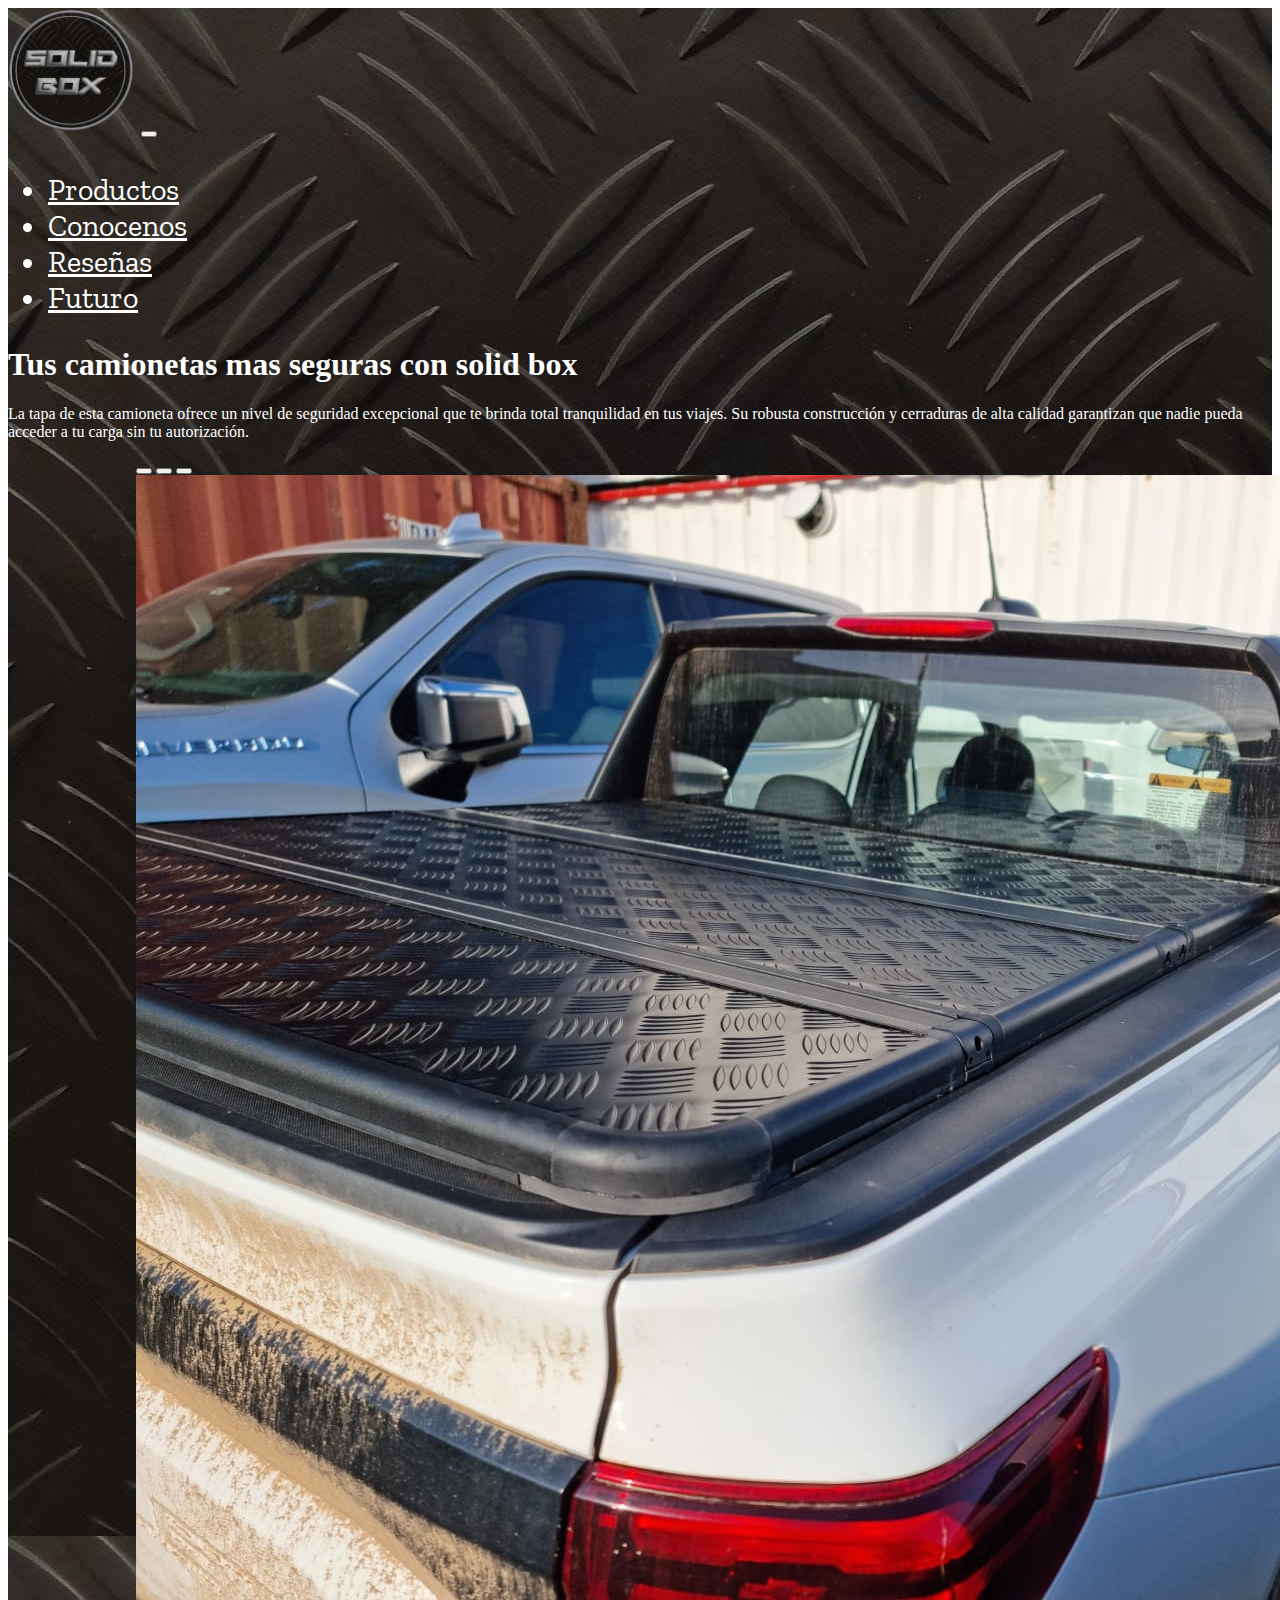
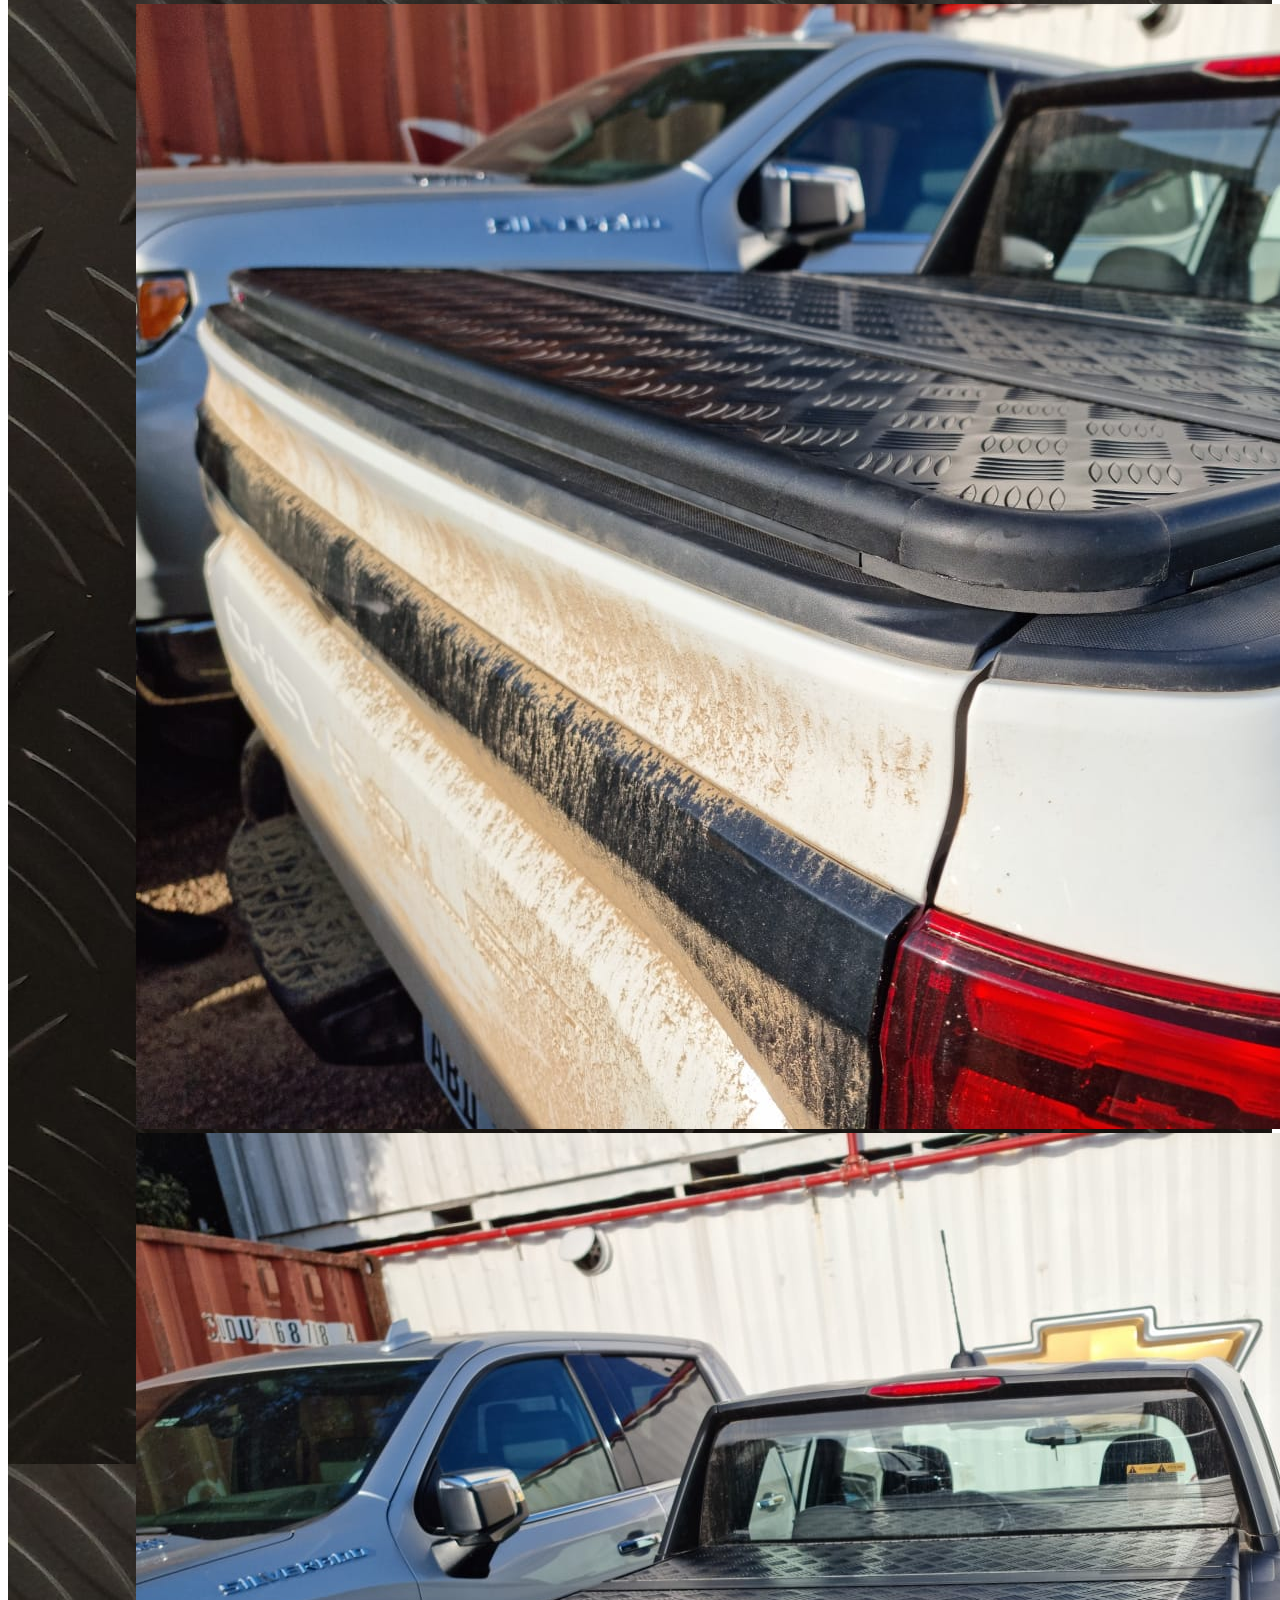
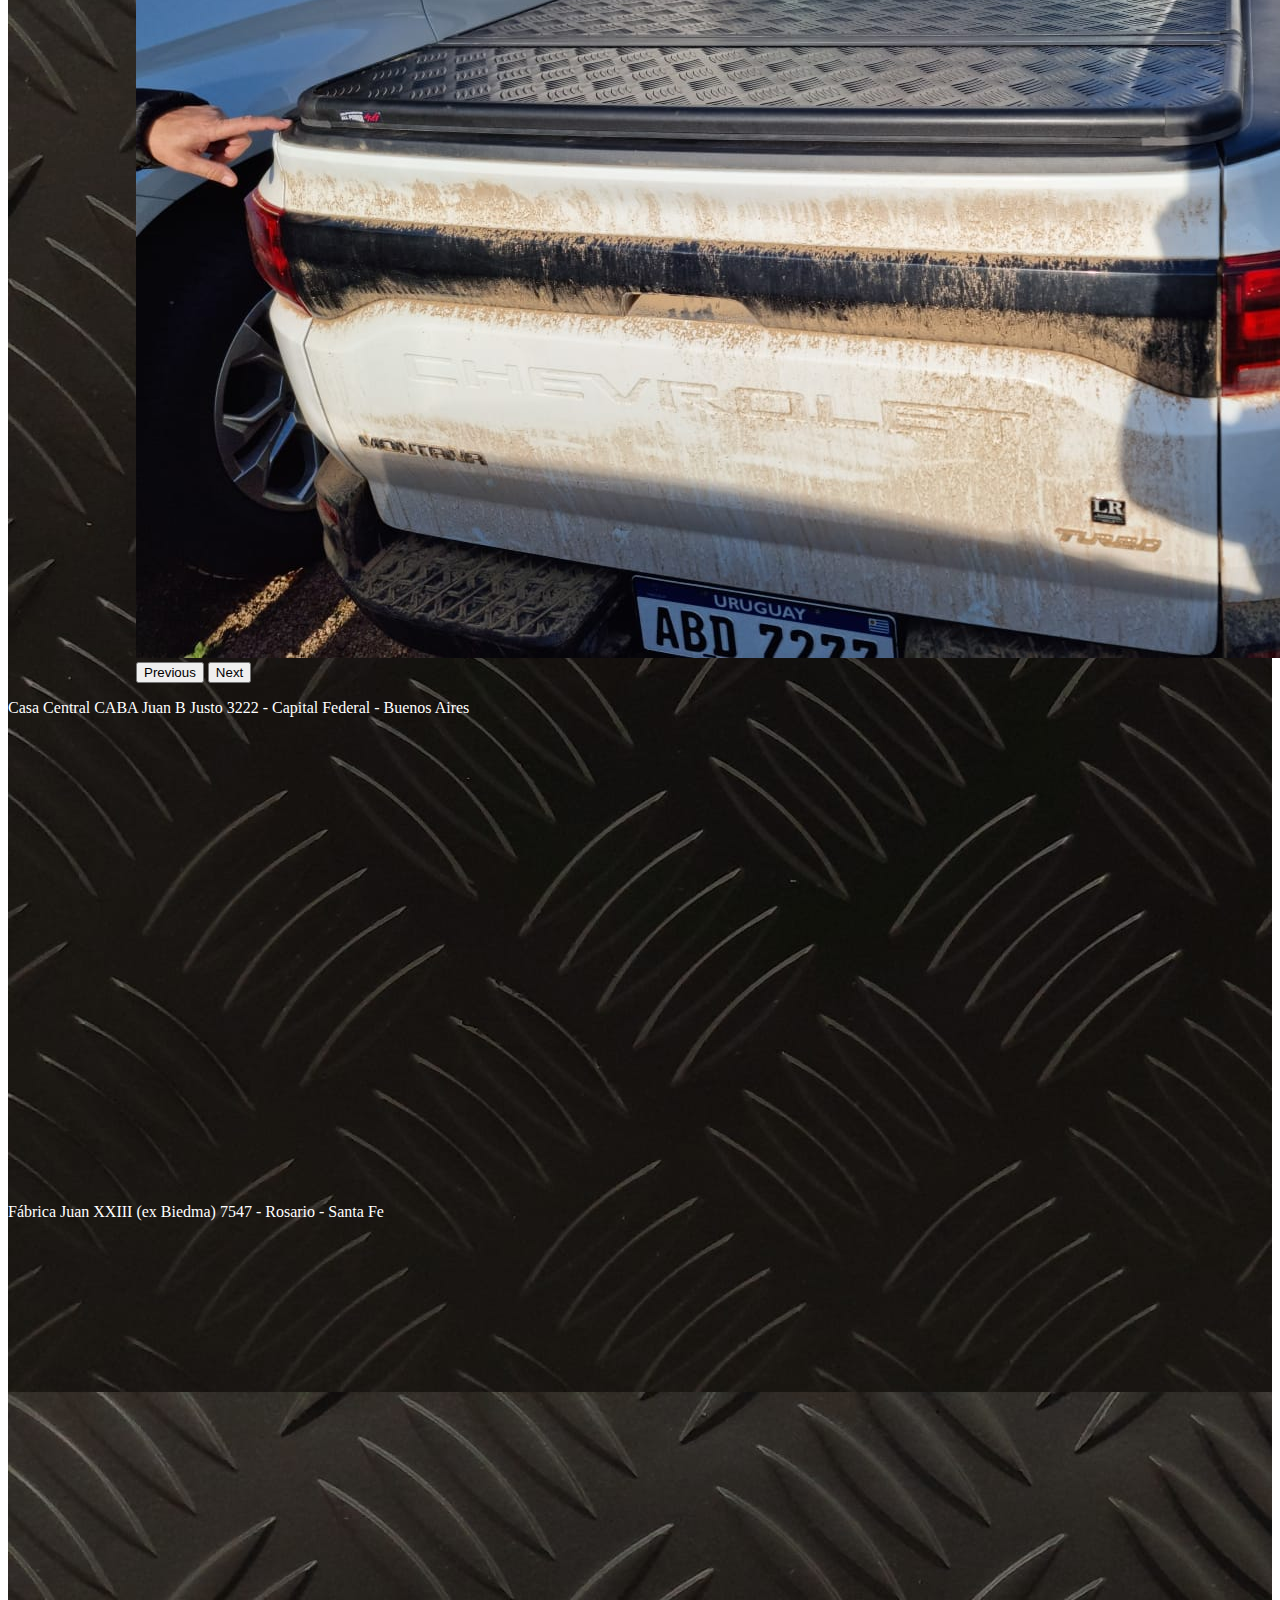
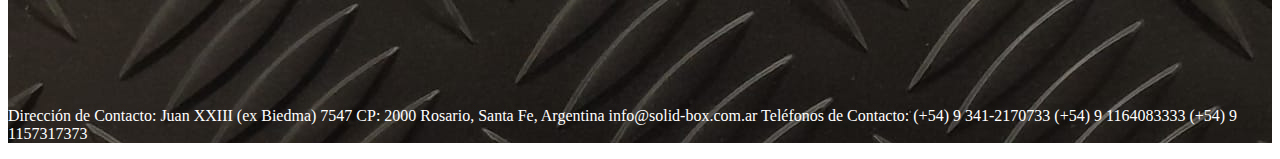
<file: index.html>
<!doctype html>
<html lang="en">
  <head>
    <meta charset="utf-8">
    <meta name="viewport" content="width=device-width, initial-scale=1">
    <title>Bootstrap demo</title>
    <!-- GOOGLE FONTS-->
    <link rel="preconnect" href="https://fonts.googleapis.com">
    <link rel="preconnect" href="https://fonts.gstatic.com" crossorigin>
    <link href="https://fonts.googleapis.com/css2?family=Castoro&family=Merriweather:ital,wght@1,300&family=Oswald:wght@300&family=Quicksand:wght@600&family=Roboto+Condensed:wght@300;400&family=Yanone+Kaffeesatz:wght@200&family=Zilla+Slab&display=swap" rel="stylesheet">
    <link href="https://cdn.jsdelivr.net/npm/bootstrap@5.3.1/dist/css/bootstrap.min.css" rel="stylesheet" integrity="sha384-4bw+/aepP/YC94hEpVNVgiZdgIC5+VKNBQNGCHeKRQN+PtmoHDEXuppvnDJzQIu9" crossorigin="anonymous">
    <link rel="stylesheet" href="./css/style.css">
  </head>
  <body>
    <div class="conteiner-principal" style="background-image: url(./asset/fondo.jpg);">
        <header class="cabeza">
            <section class="navbar1 row">
                <nav class="navbar navbar-expand-lg bg-color d-flex justify-content-center col-sm-12 col-md-12 col-lg-12 col-xl-12" >
                    <div class="container-fluid">
                    <img class="logo" src="./asset/Logo.png" alt="logo">
                    <button class="navbar-toggler" type="button" data-bs-toggle="collapse" data-bs-target="#navbarNav" aria-controls="navbarNav" aria-expanded="false" aria-label="Toggle navigation">
                        <span class="navbar-toggler-icon"></span>
                    </button>
                    <div class="d-flex justify-content-end" id="navbarNav">
                        <ul class="navbar-nav">
                        <li class="nav-item">
                            <a class="navbar1 nav-link active" aria-current="page" href="#">Productos</a>
                        </li>
                        <li class="nav-item">
                            <a class="navbar1 nav-link" href="./pages/conocenos.html">Conocenos</a>
                        </li>
                        <li class="nav-item">
                            <a class="navbar1 nav-link" href="#">Reseñas</a>
                        </li>
                        <li class="nav-item">
                            <a class="navbar1 nav-link" href="#">Futuro</a>
                        </li>
                        </ul>
                    </div>
                </nav>
            </section>
            <section class="row">
              <div class="col-sm-12 col-md-12 col-lg-12 col-xl-12">
                <h1 >Tus camionetas mas seguras con solid box</h1>
                <p>La tapa de esta camioneta ofrece un nivel de seguridad excepcional que te brinda total tranquilidad en tus viajes. Su robusta construcción y cerraduras de alta calidad garantizan que nadie pueda acceder a tu carga sin tu autorización.</p>
              </div>
            </section>





        </header>



        
        <main class="conteiner">
            <section class="galery">
                <div id="carouselExampleIndicators" class="carousel slide">
                  <div class="carusell">
                      <div class="carousel-indicators">
                        <button type="button" data-bs-target="#carouselExampleIndicators" data-bs-slide-to="0" class="active" aria-current="true" aria-label="Slide 1"></button>
                        <button type="button" data-bs-target="#carouselExampleIndicators" data-bs-slide-to="1" aria-label="Slide 2"></button>
                        <button type="button" data-bs-target="#carouselExampleIndicators" data-bs-slide-to="2" aria-label="Slide 3"></button>
                      </div>
                      <div class="carousel-inner">
                        <div class="carousel-item active">
                          <img src="./asset/chata.4.jpg" class="d-block w-100" alt="chata 1">
                        </div>
                        <div class="carousel-item">
                          <img src="./asset/chata.2.jpg" class="d-block w-100" alt="chata 2">
                        </div>
                        <div class="carousel-item">
                          <img src="./asset/chata.3.jpg" class="d-block w-100" alt="chata 3">
                        </div>
                      </div>
                      <button class="carousel-control-prev" type="button" data-bs-target="#carouselExampleIndicators" data-bs-slide="prev">
                        <span class="carousel-control-prev-icon" aria-hidden="true"></span>
                        <span class="visually-hidden">Previous</span>
                      </button>
                      <button class="carousel-control-next" type="button" data-bs-target="#carouselExampleIndicators" data-bs-slide="next">
                        <span class="carousel-control-next-icon" aria-hidden="true"></span>
                        <span class="visually-hidden">Next</span>
                      </button>
                    </div>
                  </div>
            </section>
            <section class="row">
                <div class="col-sm-6 col-md-6 col-lg-6 col-xl-6">
                    <p class="map1">Casa Central CABA
                    Juan B Justo 3222 - Capital Federal - Buenos Aires</p>
                    <iframe src="https://www.google.com/maps/embed?pb=!1m14!1m8!1m3!1d13136.733382747838!2d-58.450935!3d-34.599525!3m2!1i1024!2i768!4f13.1!3m3!1m2!1s0x95bcca087b21e429%3A0x904b89ff15eae512!2sAv.%20Juan%20Bautista%20Justo%203222%2C%20Buenos%20Aires%2C%20Argentina!5e0!3m2!1ses-419!2sus!4v1693519172772!5m2!1ses-419!2sus" width="100%" height="450" style="border:0;" allowfullscreen="" loading="lazy" referrerpolicy="no-referrer-when-downgrade"></iframe>
                </div>
                <div class="col-sm-6 col-md-6 col-lg-6 col-xl-6">
                    <p class="map1"> Fábrica
                        Juan XXIII (ex Biedma) 7547 - Rosario - Santa Fe</p>
                    <iframe src="https://www.google.com/maps/embed?pb=!1m14!1m8!1m3!1d13388.519219521482!2d-60.720483!3d-32.973977!3m2!1i1024!2i768!4f13.1!3m3!1m2!1s0x95b7ace2b111a33f%3A0x112fb85f0289e342!2sJuan%20XXIII%20(ex%20Biedma)%207547%2C%20Rosario%2C%20Santa%20Fe%2C%20Argentina!5e0!3m2!1ses-419!2sus!4v1693519264210!5m2!1ses-419!2sus" width="100%" height="450" style="border:0;" allowfullscreen="" loading="lazy" referrerpolicy="no-referrer-when-downgrade"></iframe>
                </div>
            </section>








        </main>



        <footer class="row">
            <section class="contactos col-sm-12 col-md-12 col-lg-12 col-xl-12"  >
                <p>Dirección de Contacto:

                    Juan XXIII (ex Biedma) 7547
                    
                    CP: 2000
                    
                    Rosario, Santa Fe, Argentina
                    
                    info@solid-box.com.ar
                    
                    Teléfonos de Contacto:
                    
                    (+54) 9 341-2170733
                    
                    (+54) 9 1164083333
                    
                    (+54) 9 1157317373
                </p>

            </section>





            

        </footer>



    </div>

    <script src="https://cdn.jsdelivr.net/npm/bootstrap@5.3.1/dist/js/bootstrap.bundle.min.js" integrity="sha384-HwwvtgBNo3bZJJLYd8oVXjrBZt8cqVSpeBNS5n7C8IVInixGAoxmnlMuBnhbgrkm" crossorigin="anonymous"></script>
  </body>
</html>
</file>
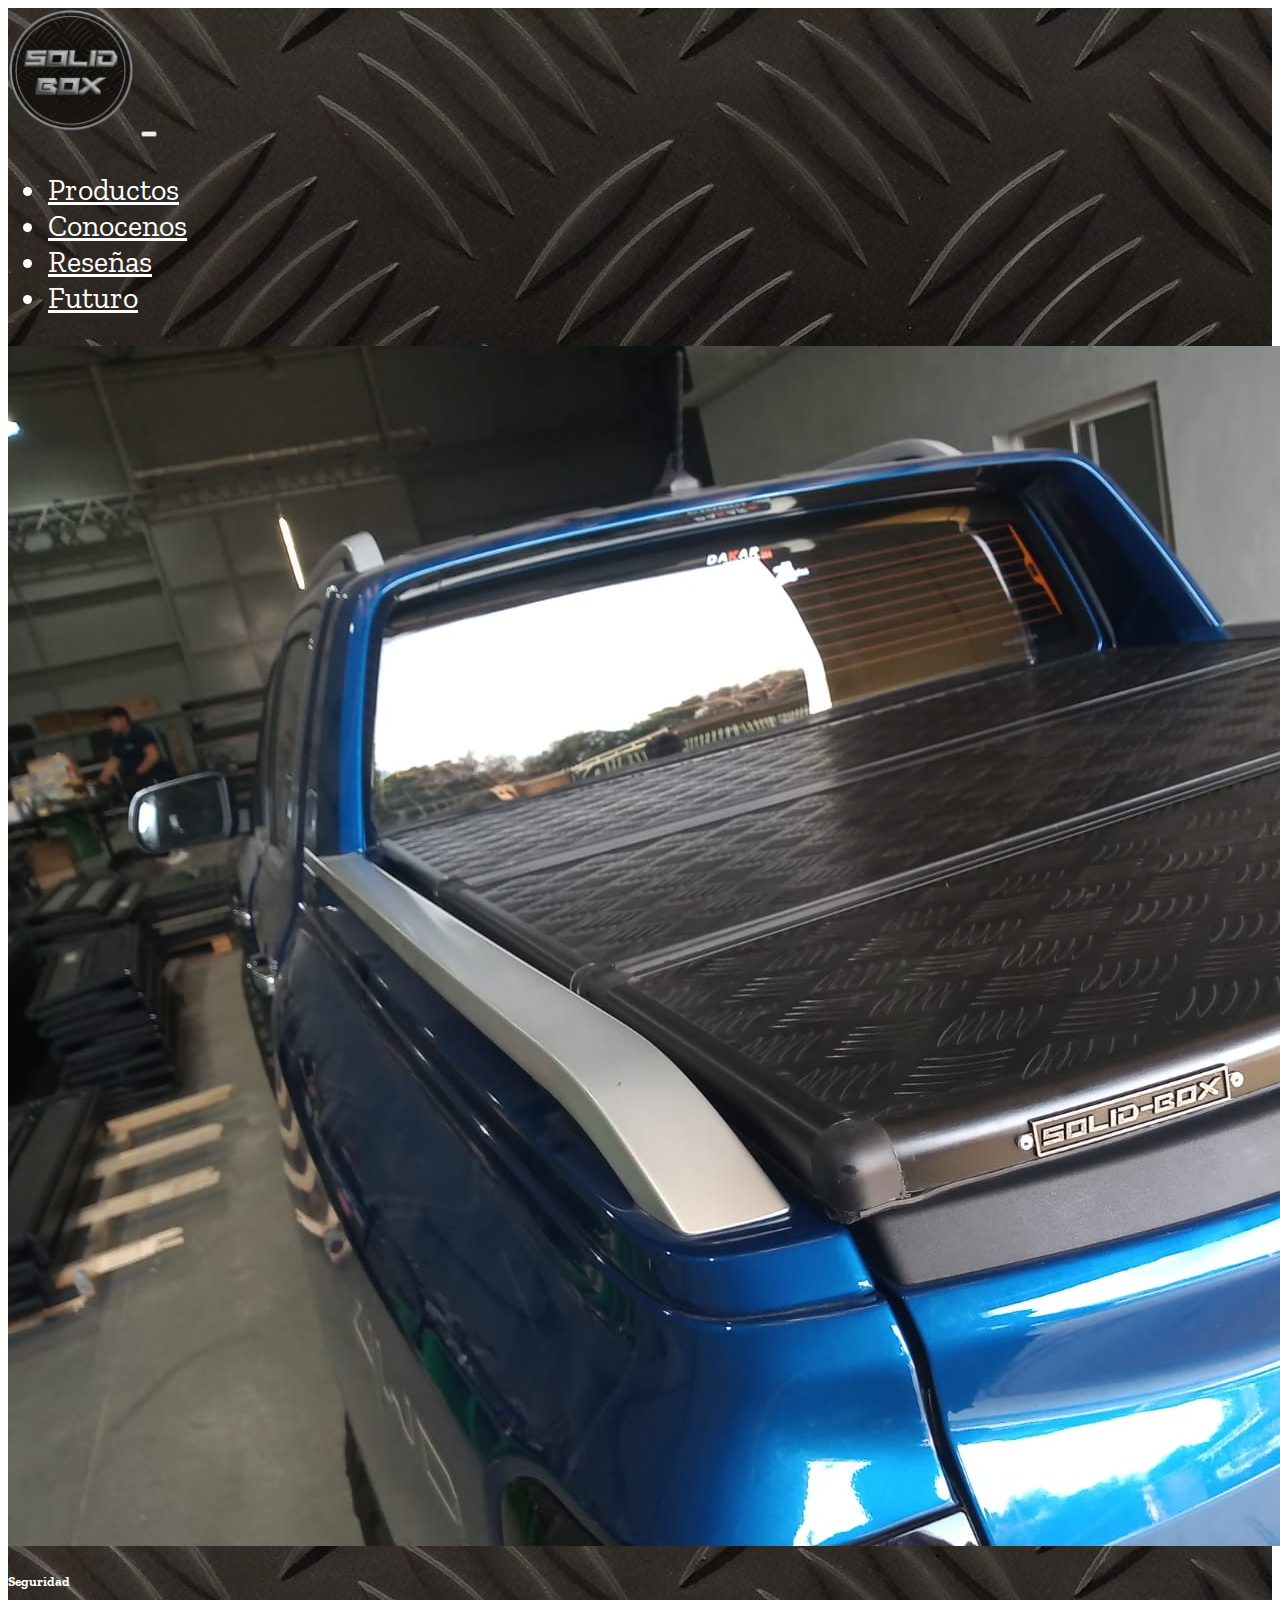
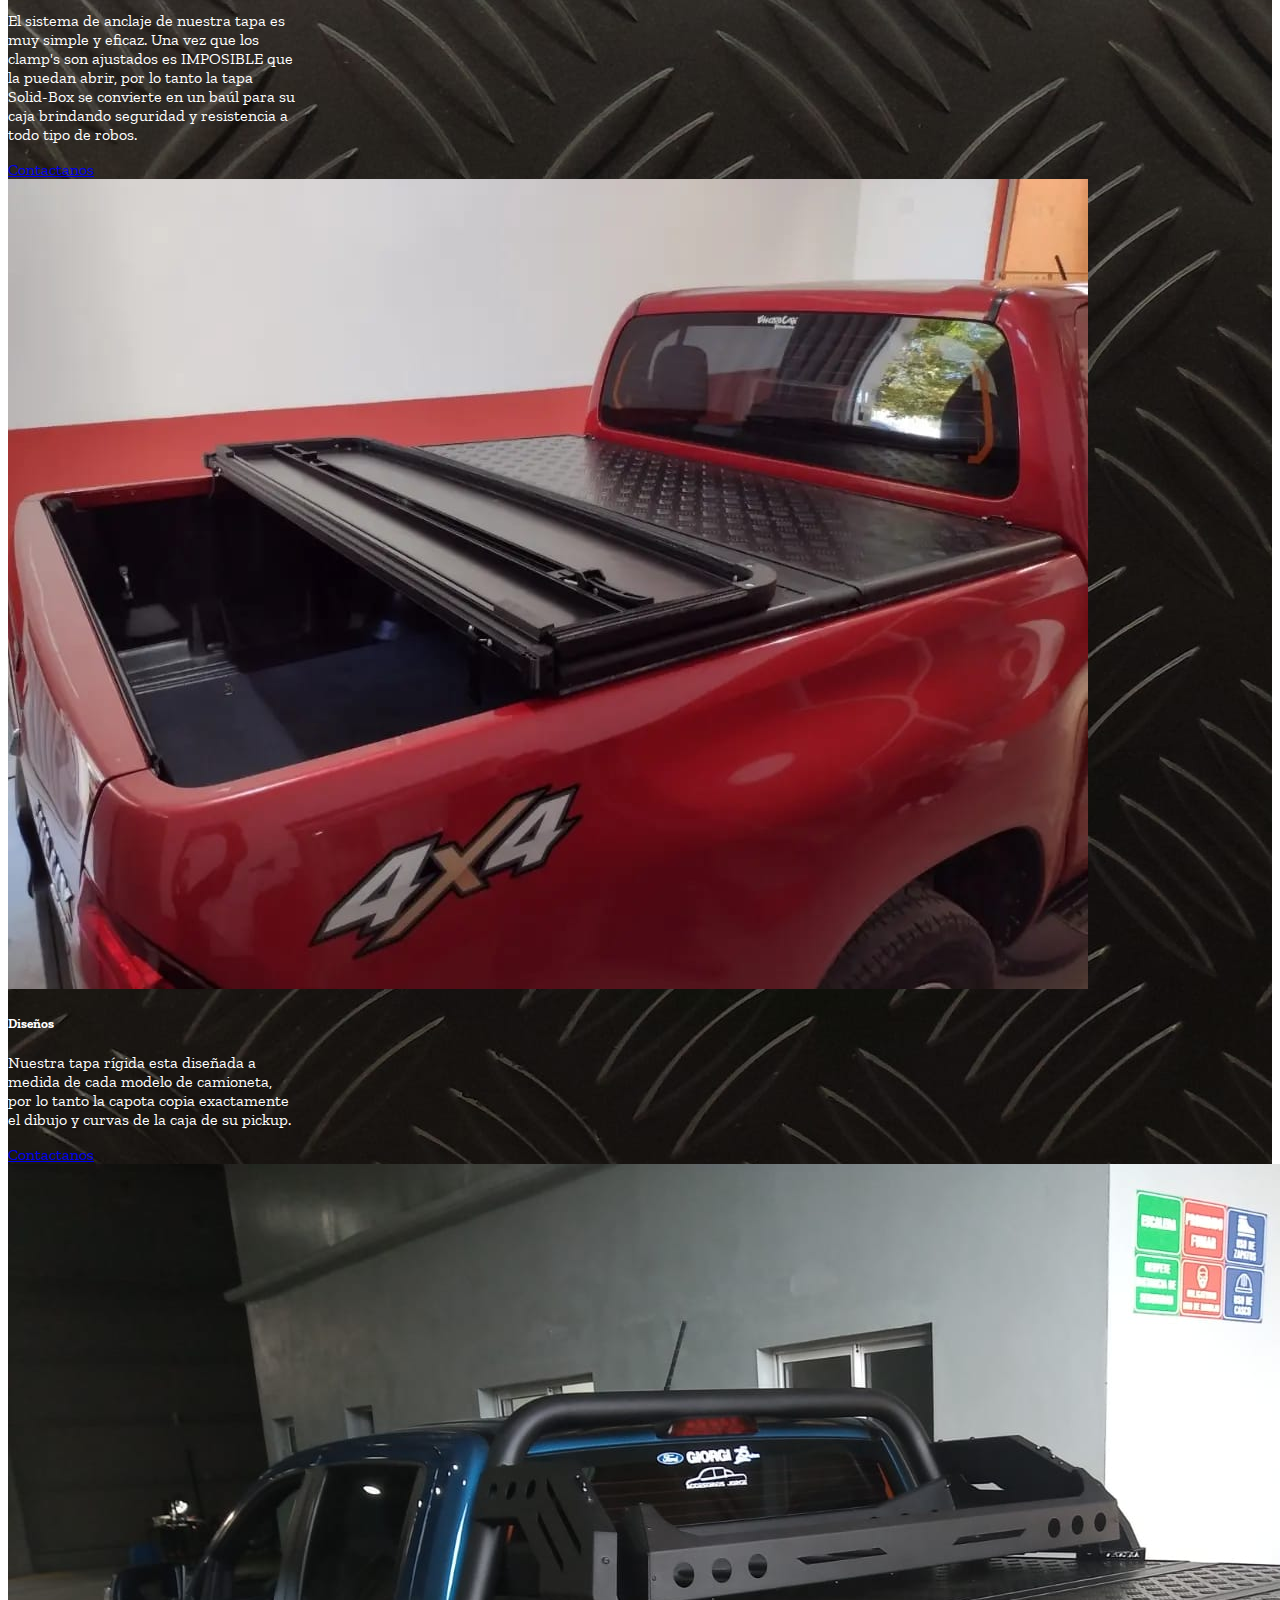
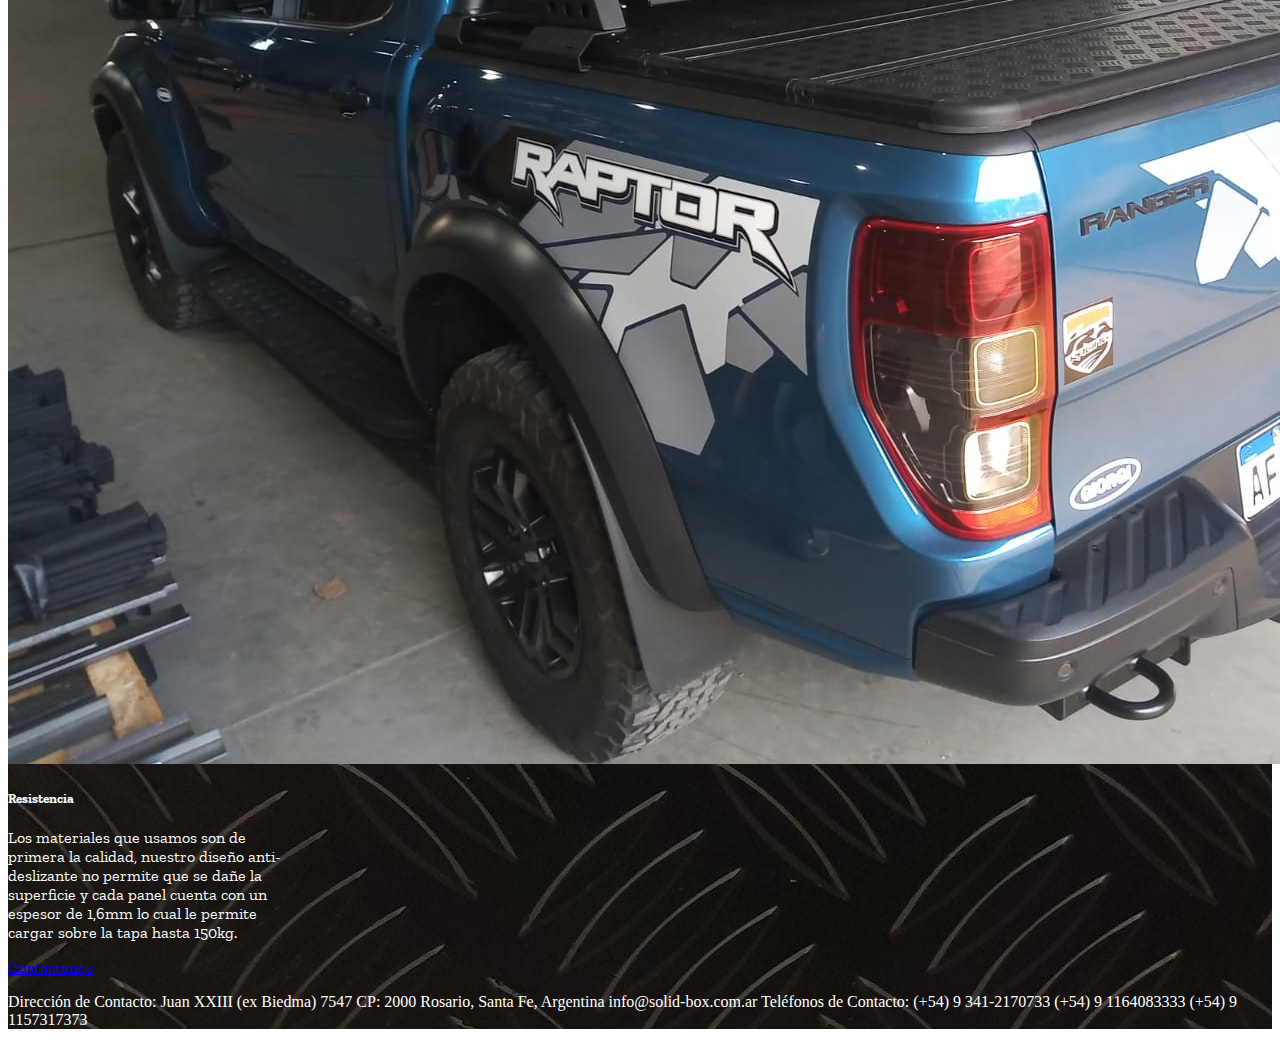
<file: pages/conocenos.html>
<!doctype html>
<html lang="en">
  <head>
    <meta charset="utf-8">
    <meta name="viewport" content="width=device-width, initial-scale=1">
    <title>Bootstrap demo</title>
    <!-- GOOGLE FONTS -->
    <link rel="preconnect" href="https://fonts.googleapis.com">
    <link rel="preconnect" href="https://fonts.gstatic.com" crossorigin>
    <link href="https://fonts.googleapis.com/css2?family=Castoro&family=Merriweather:ital,wght@1,300&family=Quicksand:wght@600&family=Roboto+Condensed:wght@300;400&family=Yanone+Kaffeesatz:wght@200&family=Zilla+Slab&display=swap" rel="stylesheet">
    <link href="https://cdn.jsdelivr.net/npm/bootstrap@5.3.1/dist/css/bootstrap.min.css" rel="stylesheet" integrity="sha384-4bw+/aepP/YC94hEpVNVgiZdgIC5+VKNBQNGCHeKRQN+PtmoHDEXuppvnDJzQIu9" crossorigin="anonymous">
    <link rel="preconnect" href="https://fonts.googleapis.com">
    <link rel="preconnect" href="https://fonts.gstatic.com" crossorigin>
    <link href="https://fonts.googleapis.com/css2?family=Castoro&family=Merriweather:ital,wght@1,300&family=Oswald:wght@300&family=Quicksand:wght@600&family=Roboto+Condensed:wght@300;400&family=Yanone+Kaffeesatz:wght@200&family=Zilla+Slab&display=swap" rel="stylesheet">
    <link rel="stylesheet" href="../css/style.css">
  </head>
  <body>
    <div class="conteiner-principal-2" style="background-image: url(../asset/fondo.jpg);">
        <header>
          

          <section class="navbar1 row">
            <nav class="navbar navbar-expand-lg bg-color d-flex justify-content-center col-sm-12 col-md-12 col-lg-12 col-xl-12" >
                <div class="container-fluid">
                <img class="logo" src="../asset/Logo.png" alt="logo">
                <button class="navbar-toggler" type="button" data-bs-toggle="collapse" data-bs-target="#navbarNav" aria-controls="navbarNav" aria-expanded="false" aria-label="Toggle navigation">
                    <span class="navbar-toggler-icon"></span>
                </button>
                <div class="d-flex justify-content-end" id="navbarNav">
                    <ul class="navbar-nav">
                    <li class="nav-item">
                        <a class="navbar1 nav-link active" aria-current="page" href="#">Productos</a>
                    </li>
                    <li class=" nav-item">
                        <a class="navbar1 nav-link" href="../pages/conocenos.html">Conocenos</a>
                    </li>
                    <li class="nav-item">
                        <a class="navbar1 nav-link" href="#">Reseñas</a>
                    </li>
                    <li class="nav-item">
                        <a class="navbar1 nav-link" href="#">Futuro</a>
                    </li>
                    </ul>
                </div>
            </nav>
        </section>

        </header>



        
        <main class="tarjetas  row  justify-content-center" >
          <div class="card1 col-sm-4 col-md-4 col-lg-4 col-xl-4" style="width: 18rem;">
            <img src="../asset/tarjeta1.jpg" class="card-img-top" alt="tarjeta1">
            <div class="card-body">
              <h5 class="card-title">Seguridad</h5>
              <p class="card-text">El sistema de anclaje de nuestra tapa es muy simple y eficaz. Una vez que los clamp's son ajustados es IMPOSIBLE que la puedan abrir, por lo tanto la tapa Solid-Box se convierte en un baúl para su caja brindando seguridad y resistencia a todo tipo de robos.</p>
              <a href="#" class="btn btn-primary">Contactanos</a>
            </div>
          </div>
          <div class="card2 col-sm-4 col-md-4 col-lg-4 col-xl-4" style="width: 18rem;">
            <img src="../asset/tarjeta2.jpg" class="card-img-top" alt="tarjeta2">
            <div class="card-body">
              <h5 class="card-title">Diseños</h5>
              <p class="card-text">Nuestra tapa rígida esta diseñada a medida de cada modelo de camioneta, por lo tanto la capota copia exactamente el dibujo y curvas de la caja de su pickup.</p>
              <a href="#" class="btn btn-primary">Contactanos</a>
            </div>
          </div>
          <div class="card3 col-sm-4 col-md-4 col-lg-4 col-xl-4" style="width: 18rem;">
            <img src="../asset/tarjeta3.jpg" class="card-img-top" alt="tarjeta3">
            <div class="card-body">
              <h5 class="card-title">Resistencia</h5>
              <p class="card-text">Los materiales que usamos son de primera la calidad, nuestro diseño anti-deslizante no permite que se dañe la superficie y cada panel cuenta con un espesor de 1,6mm lo cual le permite cargar sobre la tapa hasta 150kg.</p>
              <a href="#" class="btn btn-primary">Contactanos</a>
            </div>
          </div>
          


        </main>







        <footer class="pie2 row">
          <section class="contactos col-sm-12 col-md-12 col-lg-12 col-xl-12"  >
              <p>Dirección de Contacto:

                  Juan XXIII (ex Biedma) 7547
                  
                  CP: 2000
                  
                  Rosario, Santa Fe, Argentina
                  
                  info@solid-box.com.ar
                  
                  Teléfonos de Contacto:
                  
                  (+54) 9 341-2170733
                  
                  (+54) 9 1164083333
                  
                  (+54) 9 1157317373
              </p>

          </section>



    </div>

    <script src="https://cdn.jsdelivr.net/npm/bootstrap@5.3.1/dist/js/bootstrap.bundle.min.js" integrity="sha384-HwwvtgBNo3bZJJLYd8oVXjrBZt8cqVSpeBNS5n7C8IVInixGAoxmnlMuBnhbgrkm" crossorigin="anonymous"></script>
  </body>
</html>
</file>
<file: css/style.css>
.conteiner-principal{
    color: white;
}
.carusell{
    margin-left: 8em;
    margin-right: 8em;
}
.logo{
    width: 10%;
    height: 10%;
}
.tarjetas{
    font-family: 'Castoro', serif;
    font-family: 'Merriweather', serif;
    font-family: 'Quicksand', sans-serif;
    font-family: 'Roboto Condensed', sans-serif;
    font-family: 'Yanone Kaffeesatz', sans-serif;
    font-family: 'Zilla Slab', serif;
    color: white;
}
.pie2{
    color: white;
}
.navbar1{
    font-family: 'Castoro', serif;
    font-family: 'Merriweather', serif;
    font-family: 'Oswald', sans-serif;
    font-family: 'Quicksand', sans-serif;
    font-family: 'Roboto Condensed', sans-serif;
    font-family: 'Yanone Kaffeesatz', sans-serif;
    font-family: 'Zilla Slab', serif;
    color: white;
    font-size: 30px;
}
</file>
